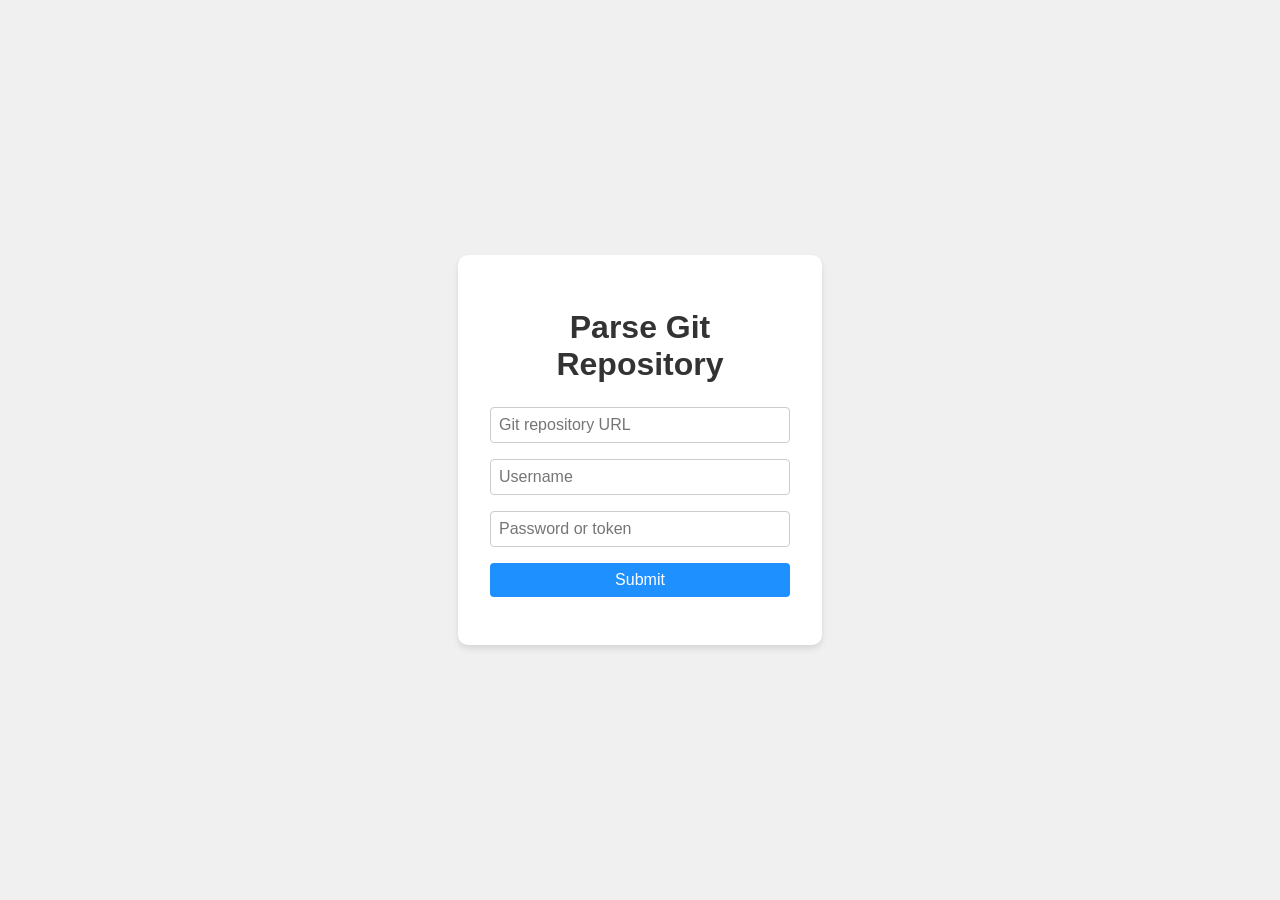
<file: docs/tag/v1.0/nginx/html/git.html>
<!DOCTYPE html>
<html lang="en">
<head>
    <meta charset="UTF-8">
    <meta name="viewport" content="width=device-width, initial-scale=1.0">
    <title>Parse Git Repository</title>
    <style>
        body {
            font-family: Arial, sans-serif;
            background-color: #f0f0f0;
            display: flex;
            justify-content: center;
            align-items: center;
            height: 100vh;
            margin: 0;
        }
        .container {
            background-color: white;
            padding: 2rem;
            border-radius: 10px;
            box-shadow: 0 4px 6px rgba(0, 0, 0, 0.1);
            text-align: center;
            width: 300px;
        }
        h1 {
            color: #333;
            margin-bottom: 1.5rem;
        }
        .form-group {
            margin-bottom: 1rem;
        }
        input {
            width: 100%;
            padding: 0.5rem;
            border: 1px solid #ccc;
            border-radius: 4px;
            font-size: 1rem;
            box-sizing: border-box;
        }
        button {
            background-color: #1E90FF;
            color: white;
            border: none;
            padding: 0.5rem 1rem;
            font-size: 1rem;
            border-radius: 4px;
            cursor: pointer;
            transition: background-color 0.3s;
            width: 100%;
        }
        button:hover {
            background-color: #4169E1;
        }
        #status {
            margin-top: 1rem;
            font-weight: bold;
        }
        .overlay {
            display: none;
            position: fixed;
            top: 0;
            left: 0;
            width: 100%;
            height: 100%;
            background-color: rgba(0, 0, 0, 0.5);
            z-index: 1000;
            justify-content: center;
            align-items: center;
        }
        .loading-spinner {
            border: 5px solid #f3f3f3;
            border-top: 5px solid #3498db;
            border-radius: 50%;
            width: 50px;
            height: 50px;
            animation: spin 1s linear infinite;
        }
        @keyframes spin {
            0% { transform: rotate(0deg); }
            100% { transform: rotate(360deg); }
        }
    </style>
</head>
<body>
<div class="container">
    <h1>Parse Git Repository</h1>
    <form id="uploadForm">
        <div class="form-group">
            <input type="text" id="repoUrl" placeholder="Git repository URL" required>
        </div>
        <div class="form-group">
            <input type="text" id="userName" placeholder="Username" required>
        </div>
        <div class="form-group">
            <input type="password" id="token" placeholder="Password or token" required>
        </div>
        <button type="submit">Submit</button>
    </form>
    <div id="status"></div>
</div>

<div class="overlay" id="loadingOverlay">
    <div class="loading-spinner"></div>
</div>

<script>
    const loadingOverlay = document.getElementById('loadingOverlay');

    document.getElementById('uploadForm').addEventListener('submit', function(e) {
        e.preventDefault();
        const repoUrl = document.getElementById('repoUrl').value;
        const userName = document.getElementById('userName').value;
        const token = document.getElementById('token').value;

        loadingOverlay.style.display = 'flex';
        document.getElementById('status').textContent = '';

        fetch('/api/v1/rag/analyze_git_repository', {
            method: 'POST',
            headers: {
                'Content-Type': 'application/x-www-form-urlencoded',
            },
            body: `repoUrl=${encodeURIComponent(repoUrl)}&userName=${encodeURIComponent(userName)}&token=${encodeURIComponent(token)}`
        })
        .then(response => response.json())
        .then(data => {
            loadingOverlay.style.display = 'none';
            if (data.code === '0000') {
                document.getElementById('status').textContent = 'Upload succeeded';
                 setTimeout(() => {
                   alert('Upload succeeded. This window will now close.');
                   window.close();
                 }, 500);
            } else {
                document.getElementById('status').textContent = data.info || 'Upload failed';
            }
        })
        .catch(error => {
            loadingOverlay.style.display = 'none';
            document.getElementById('status').textContent = 'Failed to parse the Git repository';
        });
    });
</script>
</body>
</html>
</file>
